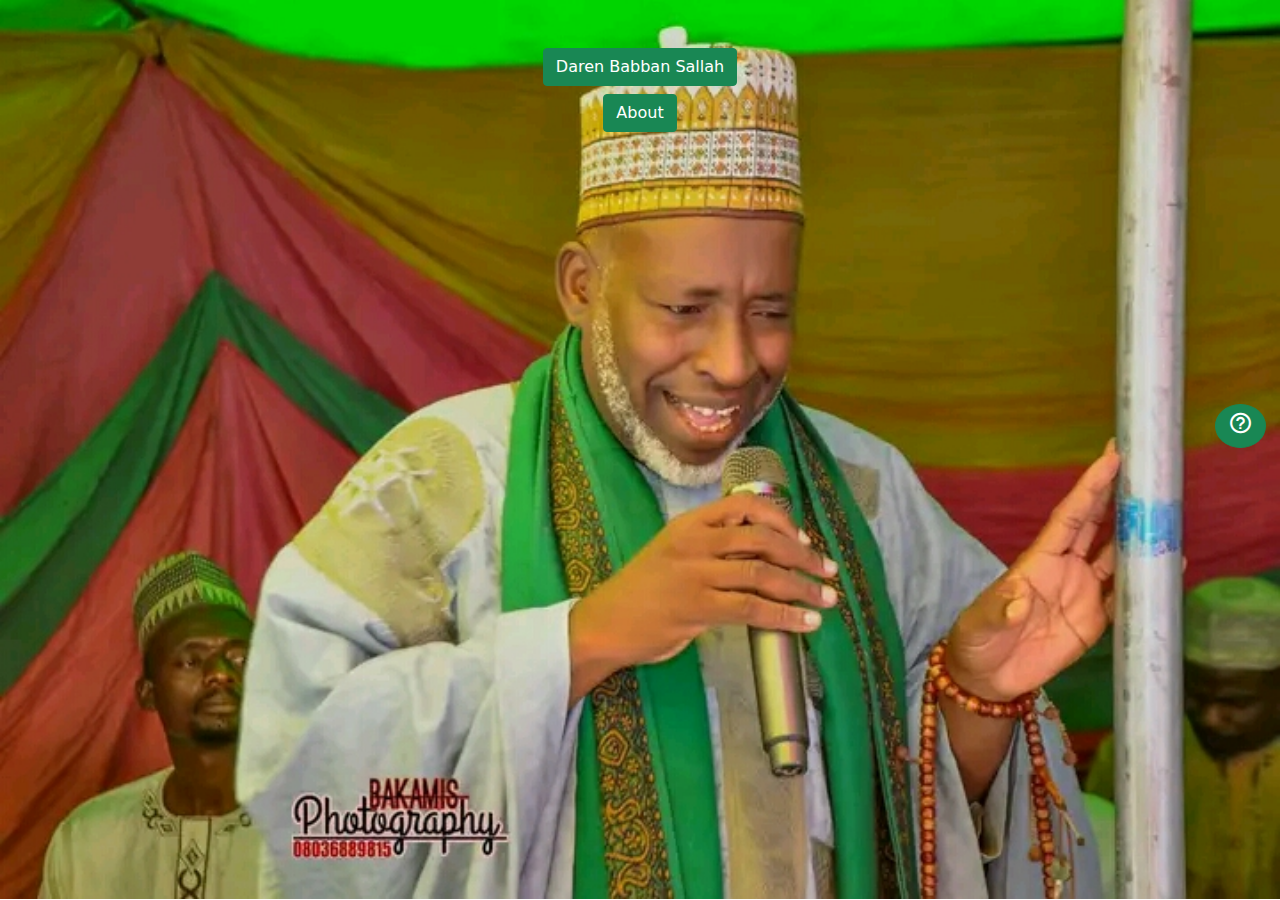
<file: index.html>
<!DOCTYPE html>
<html lang="en">
<head>
    <meta charset="UTF-8">
    <meta http-equiv="X-UA-Compatible" content="IE=edge">
    <meta name="viewport" content="width=device-width, initial-scale=1.0">
    <link rel="stylesheet" href="./assets/bootstrap.min.css">
    <script src="./assets/jquery.slim.min.js"></script>
    <script src="./assets/popper.min.js"></script>
    <script src="./assets/bootstrap.min.js"></script>
    <link rel="stylesheet" href="./assets/boxicons/css/boxicons.min.css">
    <link rel="stylesheet" href="./assets/style.css">
    <link rel="manifest" href="./manifest.json">
    <script>
        if ('serviceWorker' in navigator) {
            window.addEventListener('load', () => {
                navigator.serviceWorker.register('./sw.js').then(function(registration) {
                console.log('ServiceWorker registration successful with scope: ', registration.scope);
                     }, function(err) {
                console.log('ServiceWorker registration failed: ', err);
                });
            });
        }
    </script>
    <title>Daren Babban Sallah</title>
</head>
<body id="main">

   <div class="container">
        <div class="d-block mt-5 text-center justify-content-center align-items-center" id="banner">
            <a href="./darenBabbanSallah.html" class="btn btn-success">Daren Babban Sallah</a><br>
            <a href="#" class="btn btn-success mt-2">About</a>
        </div>
   </div>
   <div class="helpBtn d-flex float-end" style="margin-top: 17rem;">
        <button class="btn btn-success rounded-circle position-fixed" data-toggle="modal" data-target="#modelId" type="button"><i class="bx bx-help-circle bx-tada"></i></button>
   </div>
   
   <!--Help Modal -->
   <div class="modal fade" id="modelId" tabindex="-1" role="dialog" aria-labelledby="modelTitleId" aria-hidden="true">
    <div class="modal-dialog modal-dialog-centered" role="document">
        <div class="modal-content">
            <div class="modal-body">
                <div class="row">
                    <div class="col-3">
                        <i class="bx bx-help-circle" style="font-size: 50px;"></i>
                    </div>
                    <div class="col-9">
                        Zaka iya karantawa ko kuma ka saurari audio
                    </div>
                </div>
            </div>
        </div>
    </div>
   </div>
  
</body>
</html>
</file>
<file: assets/style.css>
*{
    margin: 0;
    padding: 0;
}
#main{
    background: url(bg.jpg);
    width: 100%;
    height: 93vh;
    background-position: center;
    background-repeat: no-repeat;
    background-size: cover;
}
.container{
    margin-top: 25px;
}
/* .container #banner{
    text-align: center;
    margin-top: 50px;
} */
#book-card{
    width: 80%;
    /* margin-top: 10px; */
    height: 10%!important;
    cursor: pointer;
    margin: auto;
}
#book-card img{
    width: 100%;
    height: 190px;
}
.helpBtn{
    margin-right: 65px;
    margin-top: 10px;
}
.helpBtn .bx-help-circle{
    font-size: 25px;
}



/*===================== Book Pages Styles =================*/
.main-content{
    background: url(banner.jpeg);
    width: 100%;
    height: 100vh;
    padding-top: 60px;
    overflow-y: scroll;
    background-position: center;
    background-repeat: no-repeat;
    background-size: cover;
}
/* .main-content #ayatIcon{
    display: flex;
    align-items: center;
    justify-content: center;
    margin: auto;
    padding-top: 10px;
}
.main-content .ayatIcons{
    width: 100%;
    display: flex;
    justify-content: space-between;
}

     #ayatIcon img{
    width: 20px;
    height: 20px;
    border-radius: 50%;
    /* margin-right: 10px; 
}
.line{
    width: 20px;
    height: 20px;
    background-color: aqua;
} */
.content{
    margin-bottom: -20px;
}
.content p{
    font-size: 15px;
    padding-left: 10px;
    /* padding-top: -10px; */
    /* padding-right: 15px; */
    text-transform: capitalize;
}
.content .d-flex{
    margin-top: -5px;
}
.ayatLogo{
    width: 20px;
    height: 20px;
    border-radius: 50%;
    background: none;
    margin-right: 10px;
}
</file>
